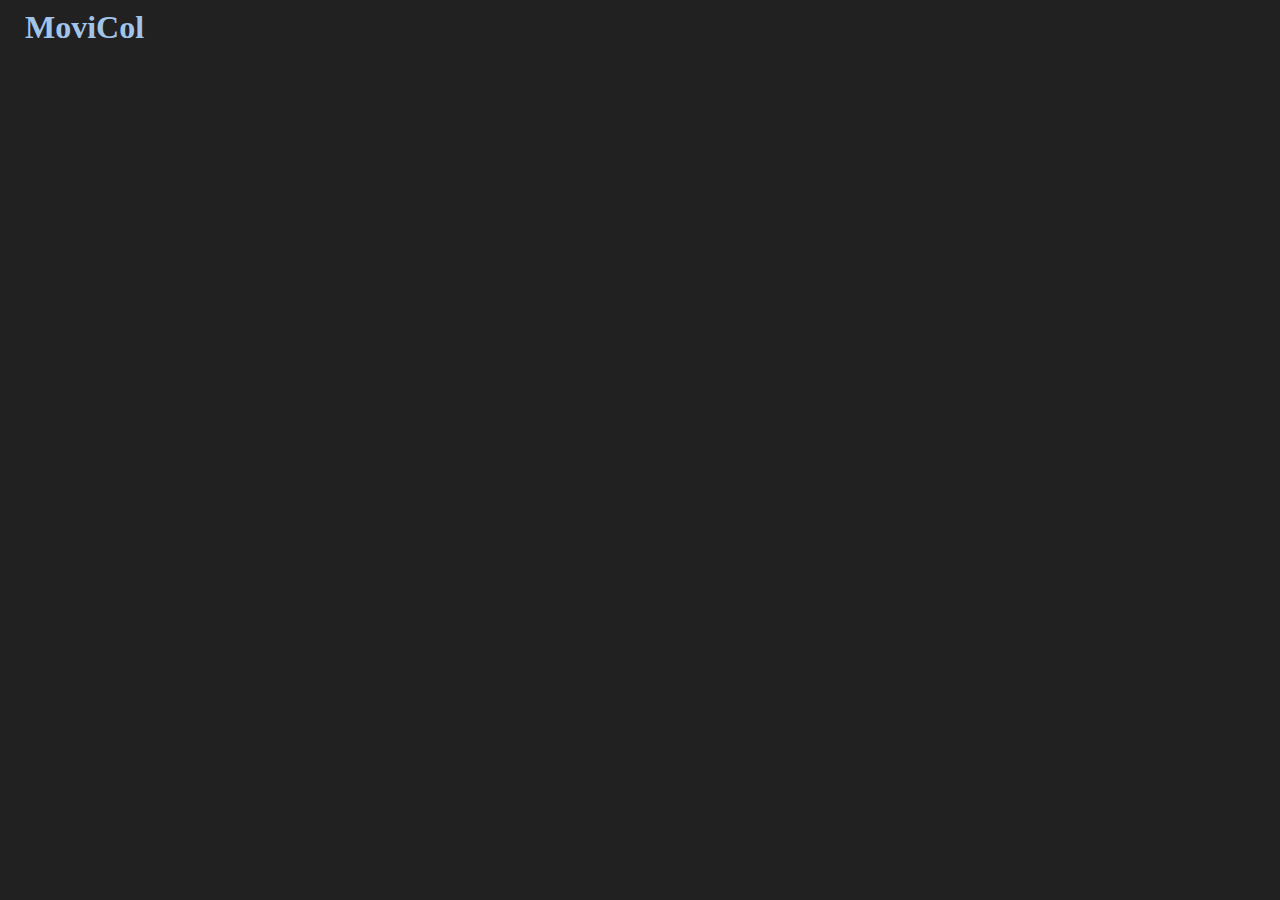
<file: index.html>
<!DOCTYPE html>
<html lang="en">

<head>
  <meta charset="UTF-8">
  <meta name="viewport" content="width=device-width, initial-scale=1.0">
  <link rel="stylesheet" href="./css/reset.css">
  <link rel="stylesheet" href="./css/index.css">
  <script type="module" src="./js/index.js"></script>
  <title>MoviCol</title>
</head>

<body>
  <header>
    <h1>MoviCol</h1>

    <form class="inputForm">
      <input type="text" id="input">
      <button id="inputButton">⌕</button>
    </form>
  </header>

  <section class="cardList">
  </section>
</body>

</html>
</file>
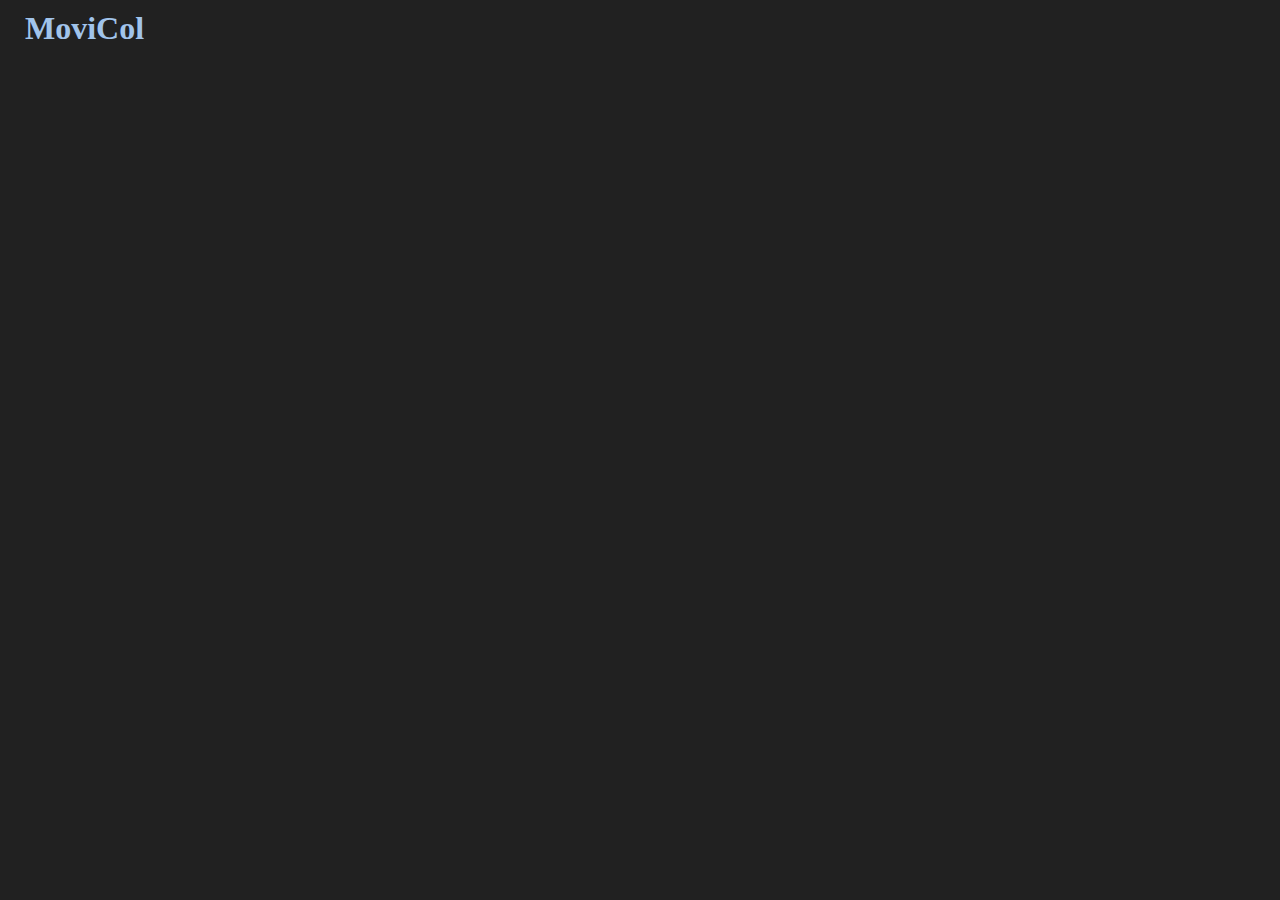
<file: beta/index.html>
<!DOCTYPE html>
<html lang="en">

<head>
  <meta charset="UTF-8">
  <meta name="viewport" content="width=device-width, initial-scale=1.0">
  <link rel="stylesheet" href="./css/index.css">
  <script src="./js/index.js"></script>
  <!-- <script src="./js/arrow.js" defer></script> -->
  <title>MoviCol</title>
</head>

<body>
  <header>
    <h1>MoviCol</h1>

    <div class="inputForm">
      <input type="text" id="index" autofocus>
      <button id="inputButton">검색</button>
    </div>
  </header>

  <div class="cardList">
    <button class="prev" type="button">&lt;</button>
    <button class="next" type="button">&gt;</button>
    <div class="slider">
      
    </div>
  </div>
</body>

</html>
</file>
<file: css/index.css>
:root {
  --color-main: #A1C4EB;
  --color-back: #212121;
  --color-card: #111111;
}

* {
  margin: 0;
  padding: 0;
}

h1 {
  display: block;
  font-size: 2em;
  margin-top: 0.67em;
  margin-bottom: 0.67em;
  margin-left: 0;
  margin-right: 0;
  font-weight: bold;
}

h2 {
  display: block;
  font-size: 1.5em;
  margin-top: 0.83em;
  margin-bottom: 0.83em;
  margin-left: 0;
  margin-right: 0;
  font-weight: bold;
}

p {
  display: block;
  margin-top: 1em;
  margin-bottom: 1em;
  margin-left: 0;
  margin-right: 0;
}

body {
  width: 1900px;
  margin: 0 auto;
  background-color: var(--color-back);
}

body::-webkit-scrollbar {
  width: 2px;
  /* background-color: #212121; */
}

body::-webkit-scrollbar-track {
  background-color: var(--color-back);
}

body::-webkit-scrollbar-thumb {
  background-color: var(--color-main);
  border-radius: 1px;
}

header {
  position: sticky;
  top: 0px;
  display: flex;
  background-color: var(--color-back);
  flex-direction: row;
  justify-content: space-between;
  align-items: center;
  /* background-color: yellow; */
  padding-bottom: 15px;
  margin-bottom: 10px;
}

header > h1 {
  color: var(--color-main);
  margin: 0;
  padding: 10px 25px 0 25px;
}

.inputForm {
  display: flex;
  flex-direction: row;
  padding: 10px 25px 0 25px;
}

#input {
  color: var(--color-main);
  font-size: 15px;
  padding: 0 7px;
  background-color: var(--color-back);
  border: 2px solid var(--color-main);
  border-right: 0;
  width: 350px;
  height: 30px;
}

#input:focus {
  outline: none;
}

#inputButton {
  background-color: var(--color-main);
  border: 2px solid var(--color-main);
  width: 35px;
  color: var(--color-back);
  font-size: 23px;
  font-weight: bolder;
}

.cardList {
  display: flex;
  flex-direction: row;
  flex-wrap: wrap;
  justify-content: space-evenly;
}

.card {
  background-color: var(--color-card);
  border-radius: 15px;
  overflow: hidden;
  /* background-color: #212121; */
  color: #FFFFFF;
  display: flex;
  flex-direction: column;
  justify-content: space-between;
  border: 2px solid var(--color-back);
  width: 346px;
  height: 850px;
  margin-bottom: 25px;
}

.card:hover {
  border: 2px solid var(--color-main);
  border-radius: 0;
  width: 346px;
  cursor: pointer;
}

.card img {
  display: flex;
  width: 100%;
}

.card h2 {
  color: var(--color-main);
  margin-top: 5px;
  margin-bottom: 0;
  text-align: center;
}

.overview {
  align-self: center;
  margin-top: 12px;
  margin-left: 5px;
  margin-bottom: 0;
  line-height: 132%;
  overflow-y: auto;
}

.overview::-webkit-scrollbar {
  background-color: var(--color-card);
  width: 5px;
  /* background-color: #212121; */
}

.rating {
  margin-top: 10px;
  margin-bottom: 5px;
  margin-left: 10px;
  color: var(--color-main);
}
</file>
<file: beta/css/index.css>
* {
  margin: 0;
  padding: 0;
}

body {
  width: 1900px;
  margin: 0 auto;
  background-color: #212121;
}

body::-webkit-scrollbar {
  width: 2px;
  /* background-color: #212121; */
}

body::-webkit-scrollbar-track {
  background-color: #212121;
}

body::-webkit-scrollbar-thumb {
  background-color: #A1C4EB;
  border-radius: 1px;
}

header {
  position: sticky;
  top: 0px;
  display: flex;
  background-color: #212121;
  flex-direction: row;
  justify-content: space-between;
  align-items: center;
  /* background-color: yellow; */
  padding-bottom: 15px;
  margin-bottom: 10px;
}

header>h1 {
  color: #A1C4EB;
  padding: 10px 25px 0 25px;
}

.inputForm {
  display: flex;
  flex-direction: row;
  padding: 10px 25px 0 25px;
}

#index {
  color: #A1C4EB;
  font-size: 15px;
  padding-left: 7px;
  background-color: #212121;
  border: 2px solid #A1C4EB;
  border-right: 0;
  width: 400px;
  height: 30px;
}

#index:focus {
  outline: none;
}

#inputButton {
  background-color: #A1C4EB;
  border: 2px solid #A1C4EB;
  width: 50px;
  color: #212121;
  font-size: 15px;
  font-weight: bolder;
}

.cardList {
  width: 1850px;
  overflow: hidden;
  margin-left: 25px;
}

.slider {
  display: flex;
}

.prev {
  display: none;
  position: fixed;
  width: 30px;
  height: 60px;
  border: 0;
  background-color: #212121;
  opacity: 0.5;
  font-size: 20px;
  color: #A1C4EB;
  top: 425px;
  left: 37px;
  z-index: 1;
}

.next {
  display: none;
  position: fixed;
  width: 30px;
  height: 60px;
  border: 0;
  background-color: #212121;
  opacity: 0.5;
  font-size: 20px;
  color: #A1C4EB;
  font-size: 20px;
  top: 425px;
  right: 37px;
  z-index: 1;
}

.slider:hover ~ .prev {
  display: block;
}

.slider:hover ~ .next {
  display: block;
}

.card {
  background-color: #111111;
  border-radius: 15px;
  overflow: hidden;
  /* background-color: #212121; */
  color: #FFFFFF;
  display: flex;
  flex-direction: column;
  flex-shrink: 0;
  justify-content: space-between;
  border: 2px solid #212121;
  width: 346px;
  height: 850px;
}

.card:hover {
  border: 2px solid #A1C4EB;
  border-radius: 0;
  width: 346px;
  cursor: pointer;
}

.card img {
  display: flex;
  width: 100%;
}

.card h2 {
  color: #A1C4EB;
  margin-top: 5px;
  text-align: center;
}

.overview {
  margin-top: 10px;
  margin-left: 5px;
  overflow-y: auto;
}

.overview::-webkit-scrollbar {
  background-color: #111111;
  /* background-color: #212121; */
}

.rating {
  margin-top: 10px;
  margin-bottom: 5px;
  margin-left: 10px;
  color: #A1C4EB;
}
</file>
